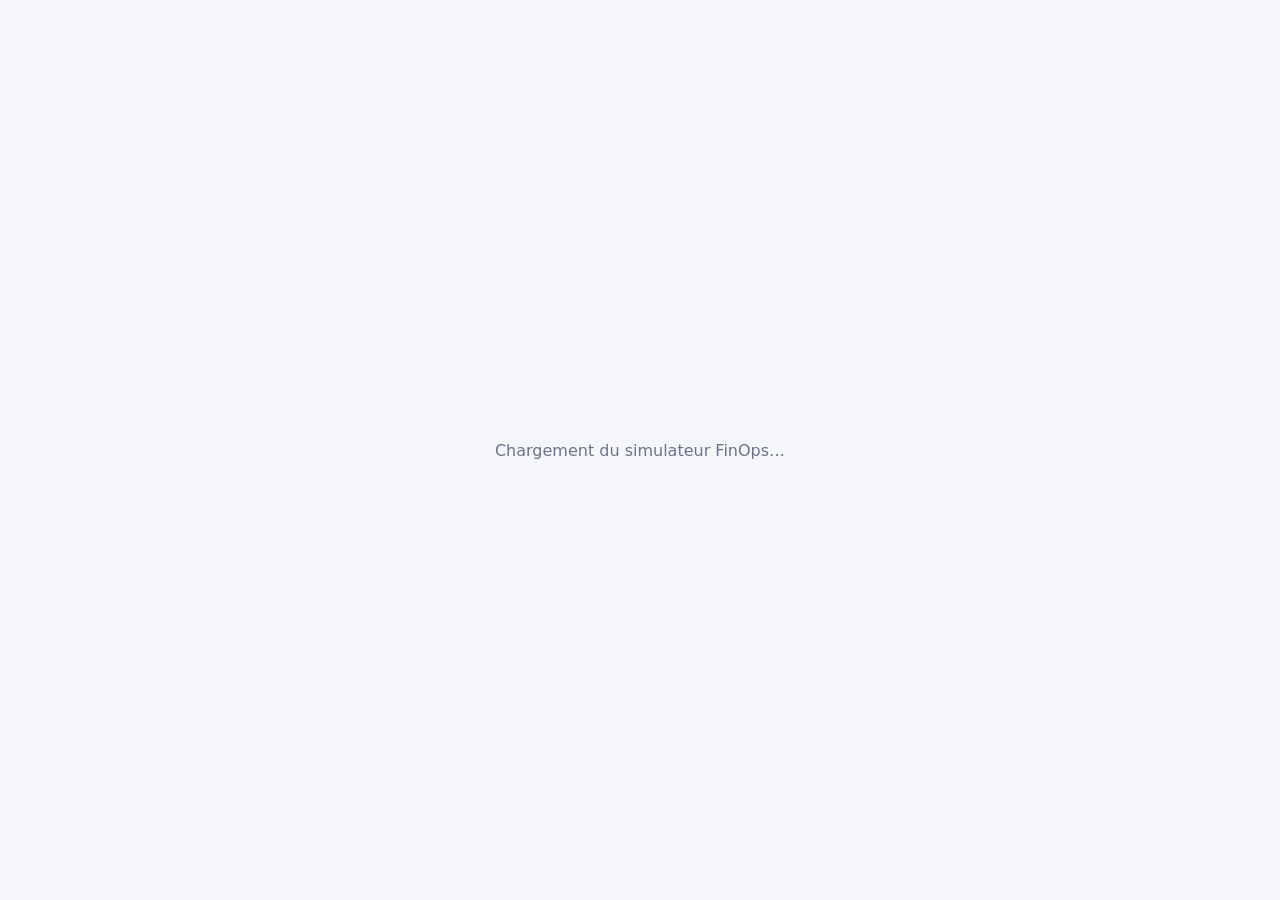
<file: index.html>
<!doctype html>
<html lang="fr">
<head>
  <meta charset="utf-8"/>
  <meta name="viewport" content="width=device-width,initial-scale=1"/>
  <title>FinOps IA — Multi-fournisseurs</title>
  <link rel="stylesheet" href="styles.css?v=100"/>
  <script src="https://docs.getgrist.com/grist-plugin-api.js"></script>
</head>
<body>
  <div id="root"><div class="splash">Chargement du simulateur FinOps…</div></div>
  <div id="toast" class="toast"></div>
  <script src="app.js?v=113"></script>
</body>
</html>
</file>
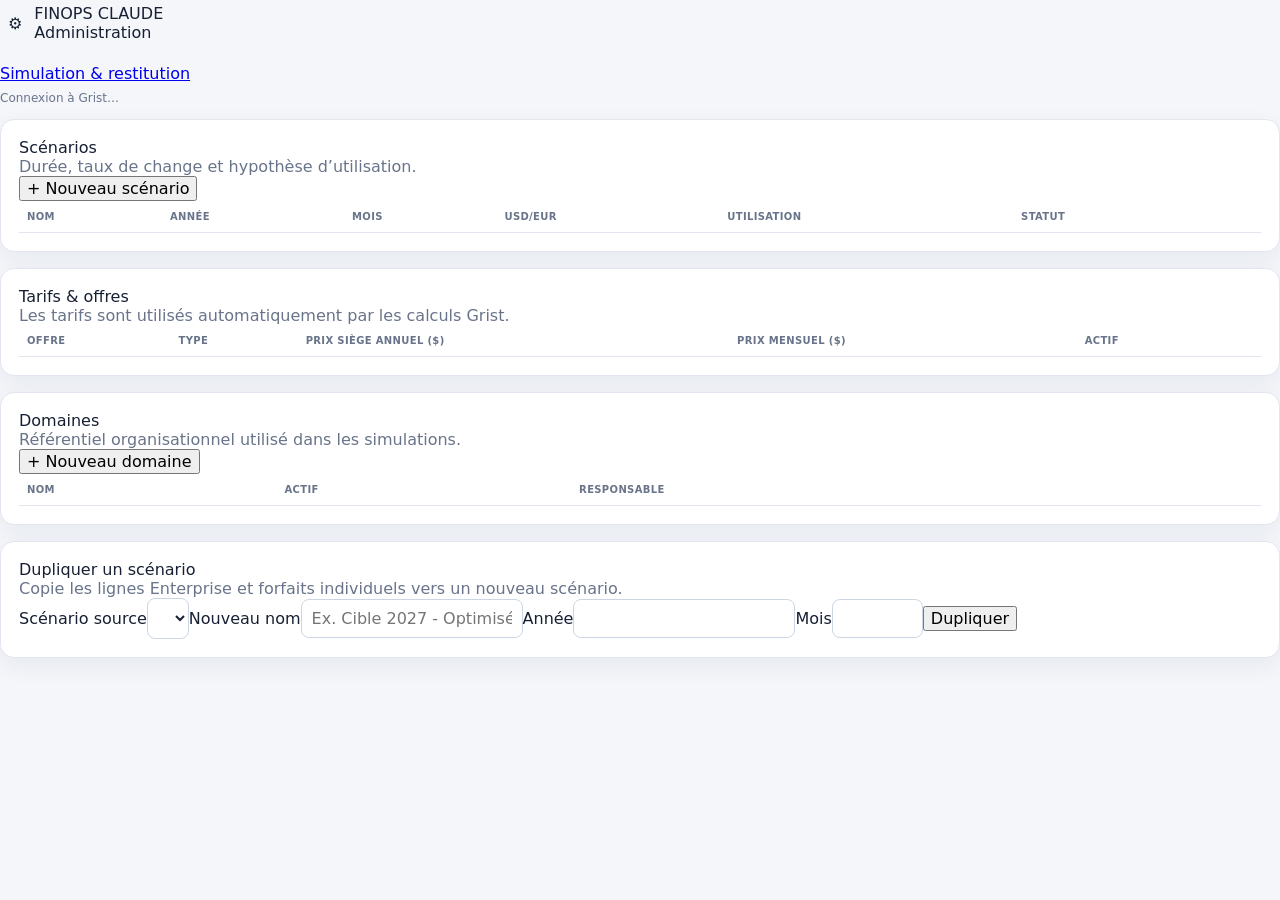
<file: admin.html>
<!doctype html><html lang="fr"><head><meta charset="utf-8"/><meta name="viewport" content="width=device-width,initial-scale=1"/><title>FinOps Claude — Administration</title><link rel="stylesheet" href="./styles.css"/><script src="https://docs.getgrist.com/grist-plugin-api.js"></script></head><body>
<header class="topbar"><div class="brand"><div class="brand-mark">⚙</div><div><div class="brand-title">FINOPS CLAUDE</div><div class="brand-subtitle">Administration</div></div></div><a class="ghost-btn" href="./index.html">Simulation & restitution</a></header>
<main class="page admin-page"><div id="status" class="status">Connexion à Grist…</div>
<section class="card panel"><div class="panel-head"><div><div class="panel-title">Scénarios</div><div class="muted">Durée, taux de change et hypothèse d’utilisation.</div></div><button id="addScenarioBtn" class="primary-btn">+ Nouveau scénario</button></div><div class="table-wrap"><table><thead><tr><th>Nom</th><th>Année</th><th>Mois</th><th>USD/EUR</th><th>Utilisation</th><th>Statut</th><th></th></tr></thead><tbody id="scenarioAdminBody"></tbody></table></div></section>
<section class="card panel"><div class="panel-title">Tarifs & offres</div><div class="muted">Les tarifs sont utilisés automatiquement par les calculs Grist.</div><div class="table-wrap"><table><thead><tr><th>Offre</th><th>Type</th><th>Prix siège annuel ($)</th><th>Prix mensuel ($)</th><th>Actif</th><th></th></tr></thead><tbody id="tariffAdminBody"></tbody></table></div></section>
<section class="card panel"><div class="panel-head"><div><div class="panel-title">Domaines</div><div class="muted">Référentiel organisationnel utilisé dans les simulations.</div></div><button id="addDomainBtn" class="secondary-btn">+ Nouveau domaine</button></div><div class="table-wrap"><table><thead><tr><th>Nom</th><th>Actif</th><th>Responsable</th><th></th></tr></thead><tbody id="domainAdminBody"></tbody></table></div></section>
<section class="card panel"><div class="panel-title">Dupliquer un scénario</div><div class="muted">Copie les lignes Enterprise et forfaits individuels vers un nouveau scénario.</div><div class="duplicate-grid"><label>Scénario source<select id="duplicateSource"></select></label><label>Nouveau nom<input id="duplicateName" placeholder="Ex. Cible 2027 - Optimisé"/></label><label>Année<input id="duplicateYear" type="number" min="2026"/></label><label>Mois<input id="duplicateMonths" type="number" min="1" max="36"/></label><button id="duplicateBtn" class="primary-btn">Dupliquer</button></div></section>
</main><div id="toast" class="toast"></div><script src="./grist-data.js"></script><script src="./admin.js"></script></body></html>
</file>
<file: styles.css>
:root{--navy:#10213f;--navy2:#18345f;--bg:#f4f6fa;--card:#fff;--ink:#172033;--muted:#69748a;--line:#e1e6ef;--primary:#5b4df5;--blue:#2f6fed;--teal:#24b89a;--purple:#7c4de8;--amber:#e7a62c;--red:#dc4c5a;--green:#1f9d75;--shadow:0 8px 24px rgba(15,35,66,.06)}
*{box-sizing:border-box}body{margin:0;font-family:Inter,ui-sans-serif,system-ui,-apple-system,Segoe UI,Roboto,Arial;background:var(--bg);color:var(--ink)}button,select,input{font:inherit}.hidden{display:none!important}.splash{min-height:100vh;display:grid;place-items:center;color:var(--muted)}
.shell{min-height:100vh;display:grid;grid-template-columns:255px 1fr}.sidebar{background:linear-gradient(180deg,#0d1c35,#13294b);color:#fff;padding:20px 14px;display:flex;flex-direction:column;position:sticky;top:0;height:100vh}.brand{display:flex;gap:12px;align-items:center;padding:4px 8px 22px}.logo{width:40px;height:40px;border-radius:11px;border:1px solid rgba(255,255,255,.22);display:grid;place-items:center;font-weight:900}.brand h2{font-size:15px;margin:0}.brand small{font-size:10px;color:#b8c7dd;letter-spacing:.5px}.nav{display:grid;gap:5px}.nav button{border:0;background:transparent;color:#dbe4f2;text-align:left;padding:11px 12px;border-radius:9px;font-weight:650;cursor:pointer}.nav button:hover,.nav button.active{background:rgba(255,255,255,.11);color:#fff}.sidefoot{margin-top:auto;border-top:1px solid rgba(255,255,255,.12);padding:14px 8px 0;color:#c9d4e5;font-size:11px;line-height:1.55}
.content{padding:24px;min-width:0}.head{display:flex;align-items:flex-end;justify-content:space-between;gap:18px;margin-bottom:14px}.head h1{font-size:28px;margin:0 0 5px}.sub{font-size:12px;color:var(--muted)}.scope{display:inline-block;margin-top:6px;padding:5px 9px;border-radius:999px;background:#eef2ff;color:#4338ca;font-size:11px;font-weight:800}.controls{display:flex;gap:10px;align-items:end}.field{display:flex;flex-direction:column;gap:5px;font-size:11px;font-weight:700;color:var(--muted)}select,input{border:1px solid #ccd5e3;border-radius:8px;background:#fff;padding:9px 10px;color:var(--ink)}.status{font-size:12px;color:var(--muted);margin:8px 0 14px}.error{color:#b42318}.view{display:none}.view.active{display:block}
.kpis{display:grid;grid-template-columns:repeat(6,minmax(0,1fr));gap:12px;margin-bottom:16px}.kpi{background:#fff;border:1px solid var(--line);border-radius:13px;padding:16px;box-shadow:var(--shadow)}.kpi .v{font-size:21px;font-weight:850}.kpi .l{font-size:11px;color:var(--muted);font-weight:700;margin-top:6px}.kpi:nth-child(1){background:#f5f2ff}.kpi:nth-child(2){background:#f0f6ff}.kpi:nth-child(3){background:#effaf7}.kpi:nth-child(4){background:#fff8e9}.kpi:nth-child(5){background:#f7f2ff}.kpi:nth-child(6){background:#f0f6ff}
.card{background:#fff;border:1px solid var(--line);border-radius:14px;padding:18px;margin-bottom:16px;box-shadow:var(--shadow)}.card h3{margin:0 0 5px}.card p{font-size:12px;color:var(--muted);margin:3px 0 12px}.cardhead{display:flex;justify-content:space-between;gap:12px;align-items:center;margin-bottom:10px}.grid2{display:grid;grid-template-columns:1fr 1fr;gap:16px}.grid3{display:grid;grid-template-columns:repeat(3,1fr);gap:12px}.btn{border-radius:9px;padding:9px 13px;font-weight:750;cursor:pointer}.btn.primary{background:var(--primary);border:1px solid var(--primary);color:#fff}.btn.secondary{background:#fff;border:1px solid #cdd6e4;color:var(--ink)}.btn.danger{background:#fff6f7;border:1px solid #f0c6cc;color:#b42318}.btn.small{padding:6px 8px;font-size:11px}.btn.link{background:transparent;border:0;color:var(--primary);padding:3px;cursor:pointer}
.tablewrap{overflow:auto}table{width:100%;border-collapse:collapse;font-size:12px}th{text-align:left;color:var(--muted);font-size:10px;text-transform:uppercase;letter-spacing:.35px;padding:10px 8px;border-bottom:1px solid var(--line);white-space:nowrap}td{padding:9px 8px;border-bottom:1px solid #edf0f5;vertical-align:middle}.num{text-align:right;font-variant-numeric:tabular-nums}.total{font-weight:850;background:#fafbfe}.badge{display:inline-flex;padding:3px 7px;border-radius:999px;font-size:10px;font-weight:800;background:#eef2ff;color:#4338ca}.badge.warn{background:#fff4df;color:#9a5b00}.badge.ok{background:#eaf8f2;color:#147a5a}.badge.no{background:#fff0f2;color:#a62b3a}.unresolved{background:#fff9e8!important}.muted{color:var(--muted)}
.donutlayout{display:flex;align-items:center;gap:28px;min-height:240px}.donutwrap{position:relative}.donut{width:180px;height:180px;border-radius:50%}.donut:after{content:"";position:absolute;inset:36px;background:#fff;border-radius:50%}.donutcenter{position:absolute;inset:0;display:grid;place-items:center;text-align:center;font-weight:850;z-index:2}.legend{display:grid;gap:9px;flex:1}.legendrow{display:grid;grid-template-columns:11px 1fr auto;gap:8px;align-items:center}.dot{width:9px;height:9px;border-radius:3px}.barrow{display:grid;grid-template-columns:120px 1fr 95px;gap:10px;align-items:center;margin:10px 0;font-size:12px}.bartrack{height:12px;background:#edf1f6;border-radius:999px;overflow:hidden}.barfill{height:100%;background:linear-gradient(90deg,var(--blue),var(--teal));border-radius:999px}
.editor{width:100%;min-width:82px}.rowactions{display:flex;gap:5px}.toolbar{display:flex;gap:10px;align-items:end;flex-wrap:wrap;margin-bottom:12px}.comparegrid{display:grid;grid-template-columns:repeat(auto-fit,minmax(220px,1fr));gap:12px}.comparecard{border:1px solid var(--line);border-radius:12px;padding:14px;background:#fff}.comparecard h4{margin:0 0 7px}.comparecard .big{font-size:22px;font-weight:850}.checklist{display:flex;gap:8px;flex-wrap:wrap}.checkpill{display:flex;gap:6px;align-items:center;border:1px solid var(--line);border-radius:999px;padding:7px 10px;background:#fff;font-size:11px}.proc-grid{display:grid;grid-template-columns:repeat(5,minmax(80px,1fr));gap:4px}.proc{text-align:center;padding:5px;border-radius:7px;background:#f6f8fb;font-size:10px}.admin-input{width:100%;min-width:80px}.provider{font-weight:800}.price-source{max-width:260px;white-space:normal;font-size:10px;color:var(--muted)}
.denied{min-height:100vh;display:grid;place-items:center;padding:24px;background:linear-gradient(135deg,#e9eef9,#dfe5f2)}.deniedcard{max-width:720px;width:100%;background:#fff;border-radius:28px;overflow:hidden;text-align:center;box-shadow:0 18px 50px rgba(15,35,66,.13)}.deniedcard:before{content:"";display:block;height:18px;background:#17233c}.lock{width:88px;height:88px;border-radius:22px;background:#44516a;color:#fff;display:grid;place-items:center;font-size:40px;margin:45px auto 18px}.deniedcard h1{font-size:38px;margin:0 20px 12px}.deniedcard p{font-size:17px;color:#33415f;max-width:600px;margin:0 auto 28px;padding:0 24px}.deniednote{margin:0 40px 38px;padding:20px;border:1px solid #d9e0eb;border-radius:17px;color:#33415f}.toast{position:fixed;right:20px;bottom:20px;background:#14233f;color:#fff;padding:12px 15px;border-radius:9px;opacity:0;transform:translateY(8px);transition:.2s;pointer-events:none;z-index:99}.toast.show{opacity:1;transform:none}.toast.error{background:#8e2330}
@media(max-width:1100px){.shell{grid-template-columns:215px 1fr}.kpis{grid-template-columns:repeat(3,1fr)}.grid2{grid-template-columns:1fr}.grid3{grid-template-columns:1fr 1fr}}@media(max-width:760px){.shell{grid-template-columns:1fr}.sidebar{position:relative;height:auto}.content{padding:14px}.head{align-items:flex-start;flex-direction:column}.kpis{grid-template-columns:1fr 1fr}.grid3{grid-template-columns:1fr}}
.roi-kpis{grid-template-columns:repeat(4,minmax(0,1fr))}.kpi.roi{background:#f4fbf8}.negative{color:#b42318!important}.roi-line{margin-top:8px;font-size:12px;color:var(--muted)}
@media(max-width:1100px){.roi-kpis{grid-template-columns:repeat(2,1fr)}}@media(max-width:760px){.roi-kpis{grid-template-columns:1fr}}

/* V7 — menu rétractable + actions globales de tableau */
.shell{transition:grid-template-columns .18s ease}
.sidebar{transition:padding .18s ease}
.brand{position:relative;min-width:0}
.brandtext{min-width:0;overflow:hidden;white-space:nowrap}
.sidebar-toggle{margin-left:auto;flex:0 0 30px;width:30px;height:30px;border-radius:8px;border:1px solid rgba(255,255,255,.18);background:rgba(255,255,255,.07);color:#fff;font-size:22px;line-height:1;display:grid;place-items:center;cursor:pointer;padding:0}
.sidebar-toggle:hover{background:rgba(255,255,255,.14)}
.nav button{display:flex;align-items:center;gap:10px;min-width:0;white-space:nowrap}
.nav-icon{display:inline-grid;place-items:center;flex:0 0 22px;width:22px;font-size:15px}
.nav-label{overflow:hidden;text-overflow:ellipsis}
.table-actions{display:flex;gap:8px;align-items:center;justify-content:flex-end;flex-wrap:wrap}

.shell.sidebar-collapsed{grid-template-columns:74px 1fr}
.shell.sidebar-collapsed .sidebar{padding-left:10px;padding-right:10px}
.shell.sidebar-collapsed .brand{padding-left:7px;padding-right:7px;justify-content:center}
.shell.sidebar-collapsed .brandtext,
.shell.sidebar-collapsed .nav-label,
.shell.sidebar-collapsed .sidefoot{display:none}
.shell.sidebar-collapsed .brand .logo{width:36px;height:36px;flex:0 0 36px}
.shell.sidebar-collapsed .sidebar-toggle{position:absolute;right:-7px;top:43px;width:25px;height:25px;border-radius:50%;background:#17345e;box-shadow:0 2px 8px rgba(0,0,0,.18);z-index:2}
.shell.sidebar-collapsed .nav button{justify-content:center;padding-left:8px;padding-right:8px}
.shell.sidebar-collapsed .nav-icon{font-size:17px}
.shell.sidebar-collapsed .content{padding-left:20px}

@media(max-width:760px){
  .shell.sidebar-collapsed{grid-template-columns:1fr}
  .shell.sidebar-collapsed .brandtext,
  .shell.sidebar-collapsed .nav-label,
  .shell.sidebar-collapsed .sidefoot{display:block}
  .shell.sidebar-collapsed .nav button{justify-content:flex-start}
  .shell.sidebar-collapsed .sidebar-toggle{position:static;width:30px;height:30px;border-radius:8px;background:rgba(255,255,255,.07);box-shadow:none}
  .cardhead{align-items:flex-start;flex-direction:column}
  .table-actions{width:100%;justify-content:flex-start}
}


/* V8 — ordre du menu configurable par glisser-déposer */
.nav-grip{
  flex:0 0 12px;
  width:12px;
  margin-right:-3px;
  color:#7f94b2;
  font-size:12px;
  line-height:1;
  cursor:grab;
  user-select:none;
  opacity:.65;
}
.nav button:hover .nav-grip{opacity:1;color:#cbd8ea}
.nav button.dragging{
  opacity:.45;
  background:rgba(255,255,255,.08);
}
.nav button.drag-over-before{box-shadow:inset 0 2px 0 #8aa8ff}
.nav button.drag-over-after{box-shadow:inset 0 -2px 0 #8aa8ff}
.nav.drag-active button{cursor:grabbing}
.nav.menu-order-dirty + .menu-config .menu-config-btn:first-child{
  background:#5b4df5;
  border-color:#766bff;
  color:#fff;
}
.menu-config{
  margin-top:12px;
  padding:12px 4px 0;
  border-top:1px solid rgba(255,255,255,.10);
  display:grid;
  gap:6px;
}
.menu-config-btn{
  width:100%;
  border:1px solid rgba(255,255,255,.16);
  background:rgba(255,255,255,.08);
  color:#e6edf8;
  border-radius:8px;
  padding:8px 9px;
  text-align:left;
  font-size:11px;
  font-weight:750;
  cursor:pointer;
  white-space:nowrap;
}
.menu-config-btn:hover{background:rgba(255,255,255,.14)}
.menu-config-btn.ghost{background:transparent;color:#b9c8dc}
.shell.sidebar-collapsed .nav-grip{display:none}
.shell.sidebar-collapsed .menu-config{
  padding-left:0;
  padding-right:0;
}
.shell.sidebar-collapsed .menu-config-btn{
  padding:8px 0;
  text-align:center;
}
.shell.sidebar-collapsed .menu-config-btn span{display:none}

@media(max-width:760px){
  .shell.sidebar-collapsed .nav-grip{display:inline-block}
  .shell.sidebar-collapsed .menu-config-btn{text-align:left;padding:8px 9px}
  .shell.sidebar-collapsed .menu-config-btn span{display:inline}
}


/* V9 — personnalisation des libellés du menu */
.menu-modal-overlay{
  position:fixed;
  inset:0;
  z-index:9999;
  background:rgba(10,18,30,.58);
  backdrop-filter:blur(4px);
  display:flex;
  align-items:center;
  justify-content:center;
  padding:24px;
}
.menu-modal{
  width:min(720px,96vw);
  max-height:min(760px,92vh);
  overflow:auto;
  background:#fff;
  color:#172033;
  border-radius:16px;
  box-shadow:0 24px 70px rgba(0,0,0,.28);
  border:1px solid #dfe6f1;
}
.menu-modal-head{
  display:flex;
  align-items:flex-start;
  justify-content:space-between;
  gap:20px;
  padding:20px 22px 14px;
  border-bottom:1px solid #e8edf5;
}
.menu-modal-head h3{
  margin:0 0 4px;
  font-size:18px;
}
.menu-modal-head p{
  margin:0;
  color:#6e7c91;
  font-size:12px;
}
.menu-modal-close{
  border:0;
  background:transparent;
  font-size:26px;
  line-height:1;
  cursor:pointer;
  color:#6b7788;
}
.menu-rename-list{
  display:grid;
  gap:8px;
  padding:18px 22px;
}
.menu-rename-row{
  display:grid;
  grid-template-columns:28px minmax(145px, .8fr) minmax(220px, 1.4fr);
  gap:10px;
  align-items:center;
}
.menu-rename-icon{
  text-align:center;
  font-size:15px;
  color:#5d6f87;
}
.menu-rename-default{
  font-size:12px;
  font-weight:750;
  color:#36445a;
}
.menu-rename-row input{
  width:100%;
  min-width:0;
  border:1px solid #cad4e2;
  border-radius:8px;
  padding:8px 10px;
  font:inherit;
}
.menu-rename-row input:focus{
  outline:2px solid rgba(91,77,245,.18);
  border-color:#7469f5;
}
.menu-modal-actions{
  display:flex;
  justify-content:space-between;
  align-items:center;
  gap:12px;
  padding:14px 22px 20px;
  border-top:1px solid #e8edf5;
}
.menu-modal-actions-right{
  display:flex;
  gap:8px;
}

@media(max-width:680px){
  .menu-rename-row{
    grid-template-columns:26px 1fr;
  }
  .menu-rename-row input{
    grid-column:1 / -1;
  }
  .menu-modal-actions{
    align-items:stretch;
    flex-direction:column;
  }
  .menu-modal-actions-right{
    justify-content:flex-end;
  }
}


/* V10 — configuration globale du menu dans Grist */
.menu-admin-table .drag-col{width:34px}
.menu-row-grip{
  width:34px;
  text-align:center;
  cursor:grab;
  user-select:none;
  color:#72839a;
  font-weight:900;
  letter-spacing:-2px;
}
.menu-admin-table tbody tr[draggable="true"]{transition:opacity .12s ease,box-shadow .12s ease}
.menu-admin-table tbody tr.dragging{opacity:.45}
.menu-admin-table tbody tr.drag-over-before{box-shadow:inset 0 3px 0 #6e67ef}
.menu-admin-table tbody tr.drag-over-after{box-shadow:inset 0 -3px 0 #6e67ef}
.menu-admin-note{
  padding:12px 16px 16px;
  font-size:12px;
  color:#68778b;
}

/* V11 — lecture seule hors Scénarios pour les utilisateurs non-Owner */
.readonly-control{
  background:#f5f7fa !important;
  color:#66758a !important;
  cursor:not-allowed !important;
}


/* V12 — droits utilisateurs multi-domaines */
.domain-multiselect{
  display:flex;
  flex-wrap:wrap;
  gap:6px;
  min-width:300px;
}
.domain-chip{
  display:inline-flex;
  align-items:center;
  gap:5px;
  padding:5px 8px;
  border:1px solid #d7dfeb;
  border-radius:999px;
  background:#f8fafc;
  font-size:11px;
  cursor:pointer;
  white-space:nowrap;
}
.domain-chip:has(input:checked){
  border-color:#8a84f4;
  background:#f0efff;
}
.domain-chip input{margin:0}

/* V13 — niveau d'accès configurable par onglet */
.menu-access-select{
  min-width:190px;
}

/* V14 — rendre le sélecteur d'accès très visible */
.menu-access-select{
  min-width:220px !important;
  font-weight:700;
  border-width:2px !important;
}
.menu-admin-table td:nth-child(5){
  min-width:240px;
}


/* V15 — filtres Dashboard */
.dashboard-filters{
  display:flex;
  align-items:flex-end;
  gap:12px;
  flex-wrap:wrap;
  margin:0 0 18px 0;
  padding:14px 16px;
  border:1px solid #dbe3ef;
  border-radius:16px;
  background:#fff;
  box-shadow:0 5px 18px rgba(27,43,72,.04);
}
.dashboard-filters .filter-title{
  display:flex;
  flex-direction:column;
  gap:3px;
  min-width:230px;
  margin-right:auto;
}
.dashboard-filters .filter-title b{
  font-size:14px;
}
.dashboard-filters .filter-title span{
  font-size:12px;
  color:#66758a;
}
.dashboard-filters .field{
  min-width:190px;
}
.dashboard-filters select{
  min-width:190px;
}


/* V16 — ACL / Sécurité */
.acl-warning{
  margin:0 0 16px;
  padding:12px 14px;
  border:1px solid #f0d49a;
  background:#fff8e8;
  border-radius:12px;
  font-size:13px;
}
.acl-result{
  margin:14px 0 18px;
  padding:14px;
  border:1px solid #dbe3ef;
  border-radius:12px;
  background:#f8fafc;
}
.acl-audit-grid{
  display:grid;
  grid-template-columns:repeat(4,minmax(160px,1fr));
  gap:12px;
}
.acl-audit-grid>div{
  padding:12px;
  background:#fff;
  border:1px solid #e3e8f0;
  border-radius:10px;
}
.acl-audit-grid b{display:block;margin-bottom:6px}
.acl-matrix{margin-top:18px}
@media(max-width:1000px){
  .acl-audit-grid{grid-template-columns:repeat(2,minmax(160px,1fr))}
}


/* V17 — filtre multi-domaines Dashboard */
.dash-domain-field{min-width:230px}
.field-label{
  display:block;
  font-size:11px;
  font-weight:700;
  margin-bottom:5px;
}
.dash-domain-picker{position:relative}
.dash-domain-btn{
  min-width:230px;
  justify-content:space-between;
}
.dash-domain-menu{
  position:absolute;
  z-index:50;
  top:calc(100% + 6px);
  left:0;
  min-width:260px;
  max-height:320px;
  overflow:auto;
  background:#fff;
  border:1px solid #dbe3ef;
  border-radius:12px;
  box-shadow:0 14px 35px rgba(25,40,70,.16);
  padding:8px;
}
.dash-domain-menu.hidden{display:none}
.dash-domain-actions{
  display:flex;
  gap:6px;
  padding:4px 4px 8px;
  border-bottom:1px solid #eef2f6;
  margin-bottom:4px;
}
.mini-btn{
  border:1px solid #dbe3ef;
  background:#f8fafc;
  border-radius:8px;
  padding:5px 8px;
  font-size:11px;
  cursor:pointer;
}
.dash-domain-option{
  display:flex;
  gap:8px;
  align-items:center;
  padding:7px 8px;
  border-radius:8px;
  cursor:pointer;
}
.dash-domain-option:hover{background:#f5f7fb}
.input-error{
  border-color:#d92d20 !important;
  box-shadow:0 0 0 2px rgba(217,45,32,.08) !important;
}

/* V18 — CRUD droits utilisateurs */
#rightsBody td:last-child{
  width:110px;
  text-align:right;
}


/* V20 — offre de service lecture / paramétrage */
.service-offers-table table{min-width:1900px}
.service-offers-admin table{min-width:3600px}
.service-offers-admin .admin-input{min-width:120px}
.service-offers-admin .compact{min-width:85px}
.admin-textarea{
  min-width:180px;
  min-height:58px;
  resize:vertical;
}
.service-offers-admin td{
  vertical-align:top;
}

/* V21 — explicitation du modèle Offres */
.offer-schema-note{
  margin:0 0 14px 0;
  padding:10px 12px;
  border:1px solid var(--border,#d9dde5);
  border-radius:8px;
  font-size:13px;
  line-height:1.45;
  background:rgba(127,127,127,.04);
}

/* V22 — colonnes communes Offres */
.column-picker{display:inline-block;position:relative}.column-picker>summary{list-style:none;cursor:pointer}.column-picker>summary::-webkit-details-marker{display:none}.column-picker-panel{position:absolute;right:0;top:calc(100% + 6px);z-index:50;min-width:300px;max-height:430px;overflow:auto;padding:12px;background:#fff;border:1px solid var(--border,#d9dde5);border-radius:10px;box-shadow:0 10px 30px rgba(0,0,0,.12)}.column-picker-panel label{display:block;padding:5px 2px;font-size:13px;white-space:nowrap}.column-picker-actions{display:flex;gap:6px;flex-wrap:wrap;margin-top:10px;padding-top:10px;border-top:1px solid var(--border,#d9dde5)}.service-offers-table table,.service-offers-admin table{width:max-content;min-width:100%}.row-action{position:sticky;right:0;background:#fff}

/* V23 — paramétrage global des libellés */
.labels-admin-wrap{max-height:620px;overflow:auto}
.labels-admin-table{min-width:1050px}
.labels-admin-table thead th{position:sticky;top:0;z-index:2;background:var(--card,#fff)}
.admin-input.wide{min-width:360px;width:100%}
#v-labelsadmin .card{margin-bottom:16px}

/* V24 — ROI multi-TJM sur une ligne par domaine */
.roi-tier-table table{width:max-content;min-width:100%}
.roi-tier-table th{white-space:nowrap}
.roi-tier-table .roi-tier{min-width:145px}
.roi-tier-table .roi-tier input{min-width:120px}

/* V27 — Paramétrage des libellés plus lisible */
.labels-home{padding-bottom:12px}
.labels-tabs{display:flex;gap:10px;flex-wrap:wrap;margin-top:8px}
.labels-tab{border:1px solid var(--line,#dbe3ef);background:#fff;border-radius:10px;padding:10px 14px;font-weight:700;cursor:pointer}
.labels-tab.active{background:#eef2ff;border-color:#6d5dfc;color:#4338ca}
.labels-panel.hidden{display:none}
.labels-menu-table td:nth-child(3){min-width:360px}
.labels-admin-table td:nth-child(4){min-width:360px}
.labels-tabs .badge{margin-left:6px}

/* V28 — Pré-simulation nominative */
.presim-meta{
  display:grid;
  grid-template-columns:repeat(auto-fit,minmax(190px,1fr));
  gap:14px;
  padding-top:12px;
}
.presim-meta .field,.presim-comment{
  display:flex;
  flex-direction:column;
  gap:6px;
}
.presim-comment{margin-top:14px}
.presim-save{justify-content:flex-end;padding:14px 0 2px}
#v-presim td:nth-child(1){min-width:210px}
#v-presim td:nth-child(3){min-width:280px}
#v-presim textarea{resize:vertical}

/* V30 — Recherche et filtres Scénarios */
.scenario-filters{
  display:grid;
  grid-template-columns:minmax(230px,1.6fr) minmax(210px,1.4fr) minmax(135px,.8fr) minmax(160px,1fr) auto;
  gap:12px;
  align-items:end;
  margin:14px 0 18px;
  padding:14px;
  border:1px solid var(--line,#dbe3ef);
  border-radius:12px;
  background:var(--panel,#f8fafc);
}
.scenario-filters label{
  display:flex;
  flex-direction:column;
  gap:6px;
  min-width:0;
}
.scenario-filters label>span{
  font-size:.82rem;
  font-weight:700;
  color:var(--muted,#667085);
}
.scenario-filter-actions{
  display:flex;
  align-items:center;
  gap:10px;
  flex-wrap:wrap;
  justify-content:flex-end;
}
.scenario-count{
  font-size:.82rem;
  color:var(--muted,#667085);
  white-space:nowrap;
}
.empty-state{
  text-align:center;
  color:var(--muted,#667085);
  padding:28px 12px!important;
}
@media(max-width:900px){
  .scenario-filters{grid-template-columns:1fr 1fr}
  .scenario-search,.scenario-filter-actions{grid-column:1/-1}
  .scenario-filter-actions{justify-content:flex-start}
}

/* V32 — identité, rôle et page courante */
.head-right{display:flex;flex-direction:column;align-items:flex-end;gap:10px;min-width:0}
.session-strip{display:flex;align-items:center;gap:14px;flex-wrap:wrap;justify-content:flex-end;padding:7px 10px;border:1px solid var(--line,#dbe3ef);border-radius:12px;background:var(--panel,#f8fafc)}
.session-dot{width:9px;height:9px;border-radius:50%;background:#22c55e;box-shadow:0 0 0 3px rgba(34,197,94,.12)}
.session-ident{display:flex;flex-direction:column;gap:1px;min-width:0}
.session-ident b{font-size:.84rem;max-width:220px;overflow:hidden;text-overflow:ellipsis;white-space:nowrap}
.session-label{font-size:.68rem;text-transform:uppercase;letter-spacing:.04em;color:var(--muted,#667085)}
.role-readonly-banner{margin:0 0 14px;padding:10px 12px;border:1px solid #f5c26b;border-radius:10px;background:#fff8e8;color:#7a4b00;font-size:.9rem;font-weight:600}
.readonly-control{opacity:.72;cursor:not-allowed}
.rights-role-help{display:grid;grid-template-columns:repeat(auto-fit,minmax(180px,1fr));gap:9px;margin:12px 0 18px}
.rights-role-help>div{border:1px solid var(--line,#dbe3ef);border-radius:10px;padding:10px;background:var(--panel,#f8fafc);display:flex;flex-direction:column;gap:3px}
.rights-role-help span{font-size:.78rem;color:var(--muted,#667085)}
@media(max-width:900px){
  .head{align-items:flex-start;flex-direction:column}
  .head-right{align-items:flex-start;width:100%}
  .session-strip{justify-content:flex-start;width:100%}
}

/* V33 — sélection + ordonnancement des colonnes */
.column-picker-help{
  font-size:.78rem;
  color:var(--muted,#667085);
  margin-bottom:8px;
  max-width:360px;
}
.column-order-list{
  display:flex;
  flex-direction:column;
  gap:5px;
  max-height:420px;
  overflow:auto;
}
.column-order-row{
  display:flex;
  align-items:center;
  justify-content:space-between;
  gap:10px;
  padding:5px 6px;
  border:1px solid transparent;
  border-radius:8px;
}
.column-order-row:hover{
  border-color:var(--line,#dbe3ef);
  background:var(--panel,#f8fafc);
}
.column-order-label{
  display:flex!important;
  flex-direction:row!important;
  align-items:center;
  gap:7px;
  flex:1;
  min-width:0;
}
.column-order-label span{
  overflow:hidden;
  text-overflow:ellipsis;
  white-space:nowrap;
}
.column-order-actions{
  display:flex;
  gap:4px;
}
.column-order-actions .mini-btn{
  width:30px;
  min-width:30px;
  height:30px;
  padding:0;
}
.column-save-note{
  font-size:.75rem;
  color:var(--muted,#667085);
}

/* V34 — présence multi-utilisateur dans FinOps */
.presence-widget{position:relative}
.presence-toggle{
  display:flex;
  align-items:center;
  gap:7px;
  min-height:34px;
  padding:6px 9px;
  border:1px solid var(--line,#dbe3ef);
  border-radius:9px;
  background:#fff;
  color:inherit;
  cursor:pointer;
}
.presence-toggle:hover{background:var(--panel,#f8fafc)}
.presence-menu{
  position:absolute;
  right:0;
  top:calc(100% + 7px);
  width:min(390px,calc(100vw - 40px));
  max-height:360px;
  overflow:auto;
  z-index:40;
  padding:8px;
  border:1px solid var(--line,#dbe3ef);
  border-radius:12px;
  background:#fff;
  box-shadow:0 14px 36px rgba(15,23,42,.14);
}
.presence-menu.hidden{display:none}
.presence-person{
  display:flex;
  gap:10px;
  align-items:flex-start;
  padding:9px 8px;
  border-radius:9px;
}
.presence-person+.presence-person{border-top:1px solid var(--line,#eef2f6)}
.presence-person.mine{background:var(--panel,#f8fafc)}
.presence-person-dot{
  width:9px;height:9px;border-radius:50%;
  background:#22c55e;
  margin-top:6px;
  flex:0 0 auto;
  box-shadow:0 0 0 3px rgba(34,197,94,.12);
}
.presence-person-main{min-width:0;flex:1}
.presence-person-name{font-weight:750;overflow-wrap:anywhere}
.presence-person-meta{font-size:.82rem;margin-top:2px}
.presence-person-domain{font-size:.75rem;color:var(--muted,#667085);margin-top:2px}
.presence-empty{padding:12px;color:var(--muted,#667085);font-size:.84rem}
@media(max-width:900px){
  .presence-menu{left:0;right:auto}
}

/* V35 — suppression sécurisée des scénarios */
.scenario-action{white-space:nowrap;min-width:110px}
.scenario-delete.blocked{
  opacity:.72;
  cursor:not-allowed;
  border-color:var(--line,#dbe3ef);
  color:var(--muted,#667085);
}

/* V36 — Synthèse executive et détail imprimable */
.synthesis-head{align-items:flex-start}
.synthesis-grid{gap:14px}
.synthesis-scenario-card{
  appearance:none;text-align:left;width:100%;border:1px solid var(--line,#dbe3ef);border-radius:16px;
  background:linear-gradient(145deg,#fff 0%,#fbfcff 100%);padding:18px;color:inherit;cursor:pointer;
  box-shadow:0 2px 8px rgba(15,23,42,.03);transition:transform .16s ease,box-shadow .16s ease,border-color .16s ease
}
.synthesis-scenario-card:hover{transform:translateY(-2px);box-shadow:0 12px 28px rgba(15,23,42,.09);border-color:#b9b5ff}
.scenario-card-top{display:flex;justify-content:space-between;gap:12px;align-items:flex-start}.scenario-card-top h4{font-size:1.08rem;margin:4px 0 0}
.scenario-eyebrow,.domain-label{font-size:.67rem;font-weight:800;letter-spacing:.11em;color:#635bdb}
.scenario-budget{font-size:1.8rem;font-weight:850;margin-top:14px;letter-spacing:-.02em}.scenario-eur{color:var(--muted,#667085);margin-top:2px}
.scenario-metrics{display:flex;gap:14px;flex-wrap:wrap;margin:14px 0;font-size:.82rem}.scenario-metrics span{padding:5px 8px;background:#f5f7fb;border-radius:8px}
.cost-split-bar{height:7px;display:flex;overflow:hidden;border-radius:99px;background:#edf1f6}.cost-split-bar span.fixed{background:#635bdb}.cost-split-bar span.variable{background:#b7b2ff}
.cost-split-labels{display:flex;justify-content:space-between;font-size:.72rem;color:var(--muted,#667085);margin-top:5px}
.scenario-card-footer{display:flex;justify-content:space-between;gap:12px;align-items:center;margin-top:14px;padding-top:12px;border-top:1px solid #edf1f6;font-size:.78rem}.scenario-card-footer strong{color:#5146d8}
.synthesis-row{cursor:pointer}.synthesis-row:hover td{background:#f7f8ff}
.scenario-detail-backdrop{position:fixed;inset:0;background:rgba(15,23,42,.48);z-index:1000;padding:24px;display:flex;align-items:center;justify-content:center;backdrop-filter:blur(3px)}
.scenario-detail-modal{width:min(1280px,96vw);height:min(900px,94vh);background:#f5f7fb;border-radius:20px;overflow:hidden;box-shadow:0 28px 80px rgba(15,23,42,.28);display:flex;flex-direction:column}
.detail-modal-toolbar{display:flex;justify-content:space-between;align-items:center;padding:14px 18px;background:#fff;border-bottom:1px solid #e4e9f1}.detail-modal-toolbar>div:first-child{display:flex;flex-direction:column}.detail-modal-toolbar span{font-size:.75rem;color:var(--muted,#667085)}.detail-modal-actions{display:flex;gap:8px}
.scenario-detail-scroll{padding:22px;overflow:auto}.scenario-detail-document{max-width:1160px;margin:0 auto}
.detail-hero{display:flex;justify-content:space-between;gap:24px;padding:24px;border-radius:18px;background:linear-gradient(135deg,#f0f1ff,#fff);border:1px solid #e0e1ff}
.detail-hero h2{font-size:1.75rem;margin:5px 0 10px}.detail-meta{display:flex;gap:7px;flex-wrap:wrap}.detail-meta>span:not(.badge){padding:5px 9px;background:#fff;border:1px solid #e1e6ee;border-radius:99px;font-size:.76rem}
.detail-total{text-align:right;min-width:190px}.detail-total small,.detail-total span{display:block;color:var(--muted,#667085)}.detail-total strong{display:block;font-size:2rem;margin:5px 0}
.detail-kpis{display:grid;grid-template-columns:repeat(4,1fr);gap:12px;margin:16px 0 24px}.detail-kpis>div{background:#fff;border:1px solid #e1e6ee;border-radius:13px;padding:14px}.detail-kpis span{display:block;font-size:.75rem;color:var(--muted,#667085);margin-bottom:5px}.detail-kpis b{font-size:1.05rem}
.detail-section-title{display:flex;gap:12px;align-items:flex-start;margin:8px 0 12px}.detail-section-title>span{font-size:1.6rem;font-weight:850;color:#635bdb}.detail-section-title h3{margin:0 0 2px}.detail-section-title p{margin:0;color:var(--muted,#667085)}
.domain-detail-list{display:flex;flex-direction:column;gap:12px}.domain-detail-card{background:#fff;border:1px solid #dfe5ed;border-radius:15px;overflow:hidden}
.domain-detail-head{display:flex;justify-content:space-between;align-items:center;padding:14px 16px;background:#fbfcfe;border-bottom:1px solid #e8edf3}.domain-detail-head h3{margin:2px 0 0}.domain-totals{text-align:right}.domain-totals span,.domain-totals b{display:block}.domain-totals span{font-size:.75rem;color:var(--muted,#667085)}.domain-totals b{font-size:1.05rem;margin-top:2px}
.detail-table tfoot td{font-weight:800;background:#fbfcfe}.detail-grand-total{display:flex;justify-content:space-between;align-items:center;margin-top:18px;padding:18px 4px;border-top:3px solid #10213e}.detail-grand-total>div:last-child{text-align:right}.detail-grand-total span,.detail-grand-total small{display:block}.detail-grand-total small,.detail-grand-total>div:last-child span{color:var(--muted,#667085)}.detail-grand-total b{font-size:1.6rem}
@media(max-width:800px){.detail-kpis{grid-template-columns:1fr 1fr}.detail-hero{flex-direction:column}.detail-total{text-align:left}.scenario-detail-backdrop{padding:8px}.scenario-detail-modal{width:100%;height:98vh}}

/* V37 — cartes plus colorées + détail du prix forfait */
.synthesis-scenario-card{position:relative;overflow:hidden}
.synthesis-scenario-card::before{content:"";position:absolute;inset:0 0 auto 0;height:5px;background:var(--card-accent,#635bdb)}
.synthesis-scenario-card::after{content:"";position:absolute;width:170px;height:170px;border-radius:50%;right:-70px;top:-85px;background:var(--card-glow,rgba(99,91,219,.09));pointer-events:none}
.synthesis-scenario-card.tone-0{--card-accent:#635bdb;--card-glow:rgba(99,91,219,.12);background:linear-gradient(145deg,#ffffff 35%,#f3f1ff 100%)}
.synthesis-scenario-card.tone-1{--card-accent:#0ea5a4;--card-glow:rgba(14,165,164,.12);background:linear-gradient(145deg,#ffffff 35%,#ecfbfa 100%)}
.synthesis-scenario-card.tone-2{--card-accent:#e59a16;--card-glow:rgba(229,154,22,.13);background:linear-gradient(145deg,#ffffff 35%,#fff7e8 100%)}
.synthesis-scenario-card.tone-3{--card-accent:#db5b7b;--card-glow:rgba(219,91,123,.12);background:linear-gradient(145deg,#ffffff 35%,#fff0f4 100%)}
.synthesis-scenario-card.tone-4{--card-accent:#3478d4;--card-glow:rgba(52,120,212,.12);background:linear-gradient(145deg,#ffffff 35%,#edf5ff 100%)}
.synthesis-scenario-card .scenario-budget{color:var(--card-accent)}
.synthesis-scenario-card .cost-split-bar span.fixed{background:var(--card-accent)}
.synthesis-scenario-card .scenario-card-footer strong{color:var(--card-accent)}
.pricing-explainer{display:flex;gap:12px;align-items:flex-start;margin:0 0 18px;padding:13px 15px;border:1px solid #dedcff;border-radius:13px;background:linear-gradient(135deg,#f7f6ff,#fff)}
.pricing-explainer .pricing-icon{width:34px;height:34px;border-radius:10px;background:#635bdb;color:white;display:flex;align-items:center;justify-content:center;font-weight:900;flex:0 0 auto}
.pricing-explainer p{margin:3px 0 0;color:var(--muted,#667085);font-size:.82rem;line-height:1.4}
.price-period,.price-source{display:block;font-size:.68rem;font-weight:500;color:var(--muted,#667085);margin-top:2px;white-space:nowrap}
.price-source{color:#635bdb}
.fixed-basis{font-size:.75rem;line-height:1.35;color:#344054;display:block;min-width:190px}
.detail-table th:nth-child(4),.detail-table td:nth-child(4){min-width:120px}
.detail-table th:nth-child(5),.detail-table td:nth-child(5){min-width:220px}

/* V40 — responsive 100% zoom baseline */
:root{
  --sidebar-w:260px;
  --content-gap:24px;
}
.shell{
  grid-template-columns:var(--sidebar-w) minmax(0,1fr);
}
.content{
  min-width:0;
  padding:clamp(14px,1.6vw,24px);
}
.head{
  gap:16px;
  align-items:flex-start;
  flex-wrap:wrap;
}
.head>div:first-child{
  min-width:0;
  flex:1 1 420px;
}
.head-right{
  flex:0 1 auto;
  max-width:100%;
}
.controls{
  flex-wrap:wrap;
  justify-content:flex-end;
}
.card{
  min-width:0;
}
.comparegrid,
.synthesis-grid,
.grid2,
.kpis{
  min-width:0;
}
.synthesis-grid{
  grid-template-columns:repeat(auto-fit,minmax(min(100%,320px),1fr));
}
.kpis{
  grid-template-columns:repeat(auto-fit,minmax(170px,1fr));
}
.grid2{
  grid-template-columns:repeat(auto-fit,minmax(min(100%,360px),1fr));
}
.dashboard-filters{
  grid-template-columns:repeat(auto-fit,minmax(180px,1fr));
}
.tablewrap{
  max-width:100%;
  overflow:auto;
}
table{
  width:100%;
}
th,td{
  white-space:normal;
}
.admin-input,
.editor,
select,
input,
textarea{
  max-width:100%;
}
.scenario-filters{
  grid-template-columns:minmax(220px,1.6fr) minmax(180px,1.2fr) minmax(120px,.7fr) minmax(150px,.9fr) auto;
}
.session-strip{
  max-width:100%;
}
.session-ident b{
  max-width:180px;
}
.scenario-detail-modal{
  width:min(1440px,98vw);
  height:min(940px,96vh);
}
.scenario-detail-scroll{
  padding:clamp(14px,1.8vw,24px);
}
.detail-kpis{
  grid-template-columns:repeat(auto-fit,minmax(170px,1fr));
}
.detail-table{
  min-width:980px;
}
.domain-detail-head{
  gap:12px;
}
.presim-meta{
  grid-template-columns:repeat(auto-fit,minmax(180px,1fr));
}
.rights-role-help{
  grid-template-columns:repeat(auto-fit,minmax(170px,1fr));
}
.labels-tabs{
  overflow-x:auto;
  flex-wrap:nowrap;
}
.column-picker-panel{
  max-width:min(92vw,520px);
}
.service-offers-table table,
.service-offers-admin table{
  min-width:max-content;
}

/* 1600px: closer to 100% desktop default */
@media(max-width:1600px){
  :root{--sidebar-w:230px}
  .content{padding:18px}
  .brandtext h2{font-size:1rem}
  .brandtext small{font-size:.66rem}
  .nav button{padding:11px 12px}
  .nav-label{font-size:.88rem}
  .session-strip{gap:10px}
  .session-ident b{max-width:150px}
  .head h1{font-size:clamp(1.55rem,2vw,2rem)}
  .synthesis-scenario-card{padding:16px}
  .scenario-budget{font-size:1.55rem}
}

/* 1366-ish laptop */
@media(max-width:1380px){
  :root{--sidebar-w:205px}
  .content{padding:14px}
  .sidebar{padding-left:12px;padding-right:12px}
  .brand{padding-left:8px;padding-right:8px}
  .nav button{padding:10px 10px;gap:9px}
  .nav-label{font-size:.82rem}
  .nav-icon{width:20px}
  .head{gap:10px}
  .head-right{width:100%;align-items:stretch}
  .session-strip{justify-content:flex-start}
  .controls{justify-content:flex-start}
  .scenario-filters{
    grid-template-columns:1.4fr 1fr 120px 150px;
  }
  .scenario-filter-actions{
    grid-column:1/-1;
    justify-content:flex-start;
  }
  .synthesis-grid{
    grid-template-columns:repeat(auto-fit,minmax(min(100%,280px),1fr));
  }
  .detail-hero{
    padding:18px;
  }
  .detail-total strong{font-size:1.7rem}
}

/* tablet / narrow browser */
@media(max-width:1100px){
  :root{--sidebar-w:188px}
  .sidebar{padding:12px 8px}
  .brandtext small{display:none}
  .nav-label{font-size:.78rem}
  .head-right{width:100%}
  .session-strip{width:100%;justify-content:flex-start}
  .scenario-filters{grid-template-columns:1fr 1fr}
  .scenario-search,.scenario-filter-actions{grid-column:1/-1}
  .detail-hero{flex-direction:column}
  .detail-total{text-align:left;min-width:0}
}

/* collapse earlier rather than forcing browser zoom-out */
@media(max-width:900px){
  .shell{
    grid-template-columns:72px minmax(0,1fr);
  }
  .sidebar{
    width:auto;
  }
  .brandtext,
  .nav-label,
  .sidefoot{
    display:none;
  }
  .brand{
    justify-content:center;
  }
  .logo{
    margin:0 auto;
  }
  .sidebar-toggle{
    display:none;
  }
  .nav button{
    justify-content:center;
    padding:11px 8px;
  }
  .nav-icon{
    margin:0;
    width:auto;
    font-size:1rem;
  }
  .content{padding:12px}
  .head h1{font-size:1.45rem}
  .controls{
    width:100%;
  }
  .controls .field{
    flex:1 1 220px;
  }
  .scenario-detail-backdrop{padding:6px}
  .scenario-detail-modal{width:100%;height:98vh;border-radius:14px}
  .detail-modal-toolbar{align-items:flex-start;gap:10px;flex-direction:column}
  .detail-modal-actions{width:100%;justify-content:flex-end}
}

/* true mobile fallback */
@media(max-width:640px){
  .shell{
    display:block;
  }
  .sidebar{
    position:static;
    width:100%;
    padding:8px;
  }
  .brand{
    display:none;
  }
  .nav{
    display:flex;
    overflow-x:auto;
    gap:6px;
  }
  .nav button{
    flex:0 0 auto;
    min-width:44px;
  }
  .content{padding:10px}
  .head{
    padding-bottom:10px;
  }
  .session-strip{
    display:grid;
    grid-template-columns:1fr 1fr;
    width:100%;
  }
  .presence-widget{
    grid-column:1/-1;
  }
  .presence-toggle{
    width:100%;
    justify-content:center;
  }
  .scenario-filters{
    grid-template-columns:1fr;
  }
  .scenario-search,.scenario-filter-actions{
    grid-column:auto;
  }
  .detail-kpis{
    grid-template-columns:1fr 1fr;
  }
  .synthesis-grid{
    grid-template-columns:1fr;
  }
}

/* V73 — pré-simulation : synthèses capacitaires, licences uniquement */
.presim-team-budget-grid{display:grid;grid-template-columns:repeat(auto-fit,minmax(210px,1fr));gap:10px;margin-top:14px}.presim-team-budget{border:1px solid #e1e7ef;border-radius:12px;padding:12px;background:#f8fafc;display:flex;flex-direction:column;gap:3px}.presim-team-budget span{font-weight:800}.presim-team-budget small,.presim-price-period,.presim-price-source,.presim-eur{display:block;color:#667085;font-size:11px}.presim-team-budget b{margin-top:5px;font-size:15px}.presim-eur{font-weight:600}

/* V74 — synthèse : répartition budgétaire par équipe depuis une pré-simulation */
.domain-team-toggle{margin-left:8px;white-space:nowrap}
.domain-team-detail-row>td{padding:0!important;background:#f7f9fc}
.domain-team-budget-detail{padding:14px 16px 16px;border-top:1px solid #dfe5ec;border-bottom:1px solid #dfe5ec}
.domain-team-budget-head{display:flex;justify-content:space-between;gap:12px;align-items:flex-start;margin-bottom:10px}
.domain-team-budget-head strong,.domain-team-budget-head small{display:block}
.domain-team-budget-head small{margin-top:3px;color:#667085}
.domain-team-budget-table{margin:0}
.domain-team-budget-note{margin:10px 0 0;font-size:12px;color:#667085;line-height:1.45}

/* V75 — Synthèse scénario : ventilation budgétaire par équipe */
.scenario-team-budget{margin-top:14px;padding:14px;border:1px solid #dfe5ec;border-radius:12px;background:#f8fafc}
.scenario-team-budget-head{display:flex;justify-content:space-between;gap:16px;align-items:flex-start;margin-bottom:10px}
.scenario-team-budget-head h4{margin:3px 0 3px;font-size:15px}
.scenario-team-budget-head p{margin:0;color:#667085;font-size:12px}
.scenario-team-budget-table{background:#fff}
.scenario-team-budget-note{margin:10px 0 0;color:#667085;font-size:12px;line-height:1.45}
@media(max-width:760px){.scenario-team-budget-head{flex-direction:column}}

/* V76 — synthèse : licences par équipe ET par offre */
.scenario-team-totals{display:grid;grid-template-columns:repeat(auto-fit,minmax(220px,1fr));gap:8px;margin-top:10px}
.scenario-team-total-card{border:1px solid #dfe5ec;border-radius:10px;background:#fff;padding:10px}
.scenario-team-total-card span,.scenario-team-total-card small,.scenario-team-total-card b{display:block}
.scenario-team-total-card small{color:#667085;margin-top:2px}
.scenario-team-total-card b{margin-top:5px}
.scenario-team-total-card b small{display:inline;color:#667085;font-weight:600}
.scenario-team-eur{display:block;margin-top:2px;color:#667085;font-size:10px;font-weight:600;white-space:nowrap}
.scenario-team-card-split{display:grid;grid-template-columns:1fr 1fr;gap:8px;margin-top:7px;padding-top:7px;border-top:1px solid #edf0f4}
.scenario-team-card-split>span{font-size:11px;color:#667085;font-weight:600}.scenario-team-card-split b{display:block;margin-top:2px;color:#182230;font-size:13px}.scenario-team-card-split small{display:block;margin-top:1px;color:#667085;font-size:10px}
.scenario-team-card-total{padding-top:7px;border-top:1px solid #edf0f4}

/* V78 — synthèse annuelle par domaine / équipe */
.scenario-team-annual{margin-top:14px;padding-top:12px;border-top:1px solid #dfe5ec}
.scenario-team-annual-head{margin-bottom:8px}
.scenario-team-annual-head h4{margin:0 0 4px;font-size:14px}
.scenario-team-annual-head p{margin:0;color:#667085;font-size:12px;line-height:1.45}
.scenario-team-annual-table .negative{color:#b42318}

/* V79 — ROI domaine/service + aides */
.roi-info{display:inline-flex;align-items:center;justify-content:center;width:16px;height:16px;border-radius:50%;font-size:11px;font-weight:800;border:1px solid currentColor;cursor:help;vertical-align:middle;margin-left:3px;opacity:.75}.roi-service-flag{display:block;margin-top:3px;color:#635bdb}.roi-service-row>td{background:#f8fafc;padding:10px!important}.roi-service-box{border:1px solid #dfe5ec;border-radius:10px;background:#fff;padding:10px}.roi-service-box h4{margin:0 0 8px}.roi-service-box table{margin:0}

/* V80 — coût équivalent annuel visible par défaut dans toutes les synthèses domaine */
.domain-annual-equivalent{display:block;margin-top:4px;color:#475467;font-size:11px;white-space:nowrap}
.domain-annual-kpi{display:flex;align-items:center;gap:5px;margin-top:5px;font-size:12px;color:#475467}
.domain-annual-kpi b{font-size:13px;color:#101828}

/* V81 — ROI dans le détail de scénario */
.scenario-roi-summary{margin:14px 0 16px;padding:14px;border:1px solid #dfe5ec;border-radius:14px;background:#f8fafc}
.scenario-roi-summary-head{display:flex;justify-content:space-between;align-items:flex-start;margin-bottom:10px}
.scenario-roi-summary-head h3{margin:2px 0 0;font-size:16px}
.scenario-roi-grid{display:grid;grid-template-columns:repeat(3,minmax(0,1fr));gap:10px}
.scenario-roi-kpi{background:#fff;border:1px solid #e4e7ec;border-radius:10px;padding:10px}
.scenario-roi-kpi span,.scenario-roi-kpi b{display:block}
.scenario-roi-kpi span{font-size:11px;color:#667085;margin-bottom:4px}
.scenario-roi-kpi b{font-size:15px;color:#101828}
.scenario-roi-kpi.negative b,.domain-roi-strip .negative b{color:#b42318}
.domain-roi-strip{display:grid;grid-template-columns:repeat(5,minmax(0,1fr));gap:8px;margin:10px 0 12px}
.domain-roi-strip>div{border:1px solid #e4e7ec;border-radius:9px;padding:8px;background:#f8fafc}
.domain-roi-strip span,.domain-roi-strip b{display:block}
.domain-roi-strip span{font-size:10px;color:#667085;margin-bottom:3px}
.domain-roi-strip b{font-size:12px}
@media(max-width:900px){.scenario-roi-grid{grid-template-columns:repeat(2,minmax(0,1fr))}.domain-roi-strip{grid-template-columns:repeat(2,minmax(0,1fr))}}
@media(max-width:560px){.scenario-roi-grid,.domain-roi-strip{grid-template-columns:1fr}}

/* V82 — lisibilité du détail Synthèse / Ouvrir HTML */
.scenario-detail-document{line-height:1.4}
.scenario-detail-document p{line-height:1.45;margin-top:6px;margin-bottom:10px}
.scenario-detail-document small{line-height:1.35}
.scenario-detail-document table th,
.scenario-detail-document table td{padding:10px 12px;line-height:1.4;vertical-align:middle}
.scenario-detail-document .detail-section-title{margin-top:18px;margin-bottom:12px}
.scenario-detail-document .domain-detail-card{margin-bottom:18px}
.scenario-detail-document .domain-detail-head{padding-bottom:10px}
.scenario-detail-document .detail-table td,
.scenario-detail-document .detail-budget-offer-table td,
.scenario-detail-document .scenario-team-budget-table td,
.scenario-detail-document .scenario-team-annual-table td{padding-left:12px;padding-right:12px}
.scenario-detail-document .detail-meta{gap:8px 12px}

/* V83 — aide contextuelle sans bulle visible */
.roi-hover-help{position:absolute;inset:0;display:block;cursor:help;outline:none}
.roi-hover-tooltip{position:absolute;z-index:50;left:50%;bottom:calc(100% + 8px);transform:translateX(-50%);width:max-content;max-width:280px;padding:7px 9px;border-radius:7px;background:#101828;color:#fff;font-size:11px;font-weight:400;line-height:1.35;text-align:left;text-transform:none;letter-spacing:normal;box-shadow:0 4px 12px rgba(16,24,40,.18);opacity:0;visibility:hidden;pointer-events:none;transition:opacity .12s ease}
.roi-hover-tooltip:after{content:"";position:absolute;top:100%;left:50%;margin-left:-5px;border:5px solid transparent;border-top-color:#101828}
.roi-hover-help:hover .roi-hover-tooltip,.roi-hover-help:focus .roi-hover-tooltip{opacity:1;visibility:visible}
.scenario-roi-kpi,.domain-annual-kpi,.domain-annual-equivalent{position:relative}
.scenario-roi-kpi>span,.domain-annual-kpi,.domain-annual-equivalent{cursor:help}

/* V84 — ROI RH par paliers N-1 / N */
.roi-rh-explainer{margin-bottom:14px}
.roi-formulas{display:flex;flex-wrap:wrap;gap:8px 12px;padding:0 16px 14px;color:#475467;font-size:12px}
.roi-formulas span{background:#f8fafc;border:1px solid #e4e7ec;border-radius:999px;padding:6px 9px}
.roi-rh-scope{margin-bottom:14px}
.roi-rh-period-grid{display:grid;grid-template-columns:1fr 1fr;gap:12px;padding:0 14px 14px}
.roi-rh-period{border:1px solid #e4e7ec;border-radius:12px;background:#f8fafc;overflow:hidden}
.roi-rh-period-head{display:flex;justify-content:space-between;align-items:center;padding:10px 12px;border-bottom:1px solid #e4e7ec;background:#fff}
.roi-rh-period-head h4{margin:2px 0 0}
.roi-rh-table th,.roi-rh-table td{text-align:center;vertical-align:middle}
.roi-rh-summary{display:grid;grid-template-columns:repeat(7,minmax(0,1fr));gap:8px;padding:0 14px 14px}
.roi-rh-summary>div{border:1px solid #e4e7ec;border-radius:10px;background:#fff;padding:9px}
.roi-rh-summary span,.roi-rh-summary b{display:block}
.roi-rh-summary span{font-size:10px;color:#667085;margin-bottom:3px}
.roi-rh-summary b{font-size:12px}
.roi-rh-summary .negative{color:#b42318}
@media(max-width:1050px){.roi-rh-summary{grid-template-columns:repeat(3,minmax(0,1fr))}}
@media(max-width:820px){.roi-rh-period-grid{grid-template-columns:1fr}.roi-rh-summary{grid-template-columns:repeat(2,minmax(0,1fr))}}
@media(max-width:520px){.roi-rh-summary{grid-template-columns:1fr}}
/* V85 — KPI ROI principal dans ROI et Synthèse */
.roi-primary-kpi{border-width:2px!important;font-weight:700}
.roi-primary-kpi b{font-size:1.12em!important}
.roi-kpis .kpi:last-child{border-width:2px;font-weight:700}

/* V89 — ROI domaine horizontal, même langage visuel que la lecture économique */
.domain-roi-strip{
  display:grid !important;
  grid-template-columns:repeat(6,minmax(0,1fr)) !important;
  gap:0 !important;
  margin:0 14px 14px !important;
  padding:14px 0 0 !important;
  border-top:1px solid #e4e7ec;
  background:#fff;
}
.domain-roi-strip>div{
  display:flex !important;
  flex-direction:column !important;
  justify-content:center;
  min-width:0;
  gap:7px !important;
  padding:4px 16px 10px !important;
  border-left:1px solid #e4e7ec;
  background:#fff !important;
}
.domain-roi-strip>div:first-child{border-left:0}
.domain-roi-strip span{
  display:block;
  color:#667085;
  font-size:11px;
  line-height:1.3;
}
.domain-roi-strip b{
  display:block;
  color:#10213e;
  font-size:15px;
  line-height:1.2;
  white-space:nowrap;
}
.domain-roi-strip .negative b{color:#c62828}
.domain-roi-strip .roi-primary-kpi{
  background:#f8f7ff !important;
}
@media(max-width:1050px){
  .domain-roi-strip{
    grid-template-columns:repeat(3,minmax(0,1fr)) !important;
    row-gap:12px !important;
  }
  .domain-roi-strip>div:nth-child(4){border-left:0}
}
@media(max-width:650px){
  .domain-roi-strip{
    grid-template-columns:repeat(2,minmax(0,1fr)) !important;
  }
  .domain-roi-strip>div:nth-child(odd){border-left:0}
  .domain-roi-strip>div:nth-child(4){border-left:1px solid #e4e7ec}
}

/* V90 — titre de lecture économique dans chaque détail Domaine */
.domain-roi-heading{
  padding:14px 14px 0;
  margin-top:2px;
}
.domain-roi-heading .scenario-eyebrow{
  display:block;
  margin-bottom:3px;
}
.domain-roi-heading h4{
  margin:0;
  font-size:14px;
  color:#10213e;
  line-height:1.25;
}

/* V92 — ROI annuel : bloc rectangulaire autonome dans chaque domaine */
.domain-roi-heading{
  margin:14px 14px 0!important;
  padding:13px 16px 11px!important;
  background:#f8fafc!important;
  border:1px solid #dfe3eb!important;
  border-bottom:0!important;
  border-radius:12px 12px 0 0!important;
}
.domain-roi-strip{
  margin:0 14px 14px!important;
  padding:0!important;
  border:1px solid #dfe3eb!important;
  border-top:1px solid #e4e7ec!important;
  border-radius:0 0 12px 12px!important;
  overflow:hidden!important;
  box-shadow:0 1px 2px rgba(16,33,62,.04);
}
.domain-roi-strip>div{
  padding:14px 16px!important;
}

/* V118 - cockpit FinOps & tooltips */
.ce-info{position:relative;display:inline-block;cursor:help;font-weight:600}
.ce-info>.ce-tip{visibility:hidden;opacity:0;position:absolute;z-index:50;left:50%;bottom:calc(100% + 8px);transform:translateX(-50%);width:300px;max-width:70vw;padding:10px 12px;border-radius:9px;background:#20242b;color:#fff;font-size:12px;line-height:1.45;font-weight:400;text-align:left;box-shadow:0 8px 24px rgba(0,0,0,.22);transition:opacity .12s}
.ce-info:hover>.ce-tip,.ce-info:focus>.ce-tip{visibility:visible;opacity:1}
.ce-reco{margin-top:18px;padding:14px 16px;border:1px solid var(--border,#dfe3e8);border-radius:12px;background:rgba(127,127,127,.04)}
.ce-reco-grid{display:grid;grid-template-columns:1fr 1fr;gap:18px;margin-top:10px}
@media(max-width:850px){.ce-reco-grid{grid-template-columns:1fr}}
\n/* V120 - tableau FinOps lisible + infobulles non tronquees */\n.ce-layout .tablewrap{overflow-x:auto;overflow-y:visible;padding-top:150px;margin-top:-150px;}\n.ce-layout .tablewrap table{min-width:1420px;table-layout:auto;}\n.ce-layout .tablewrap th{white-space:normal;line-height:1.25;vertical-align:bottom;min-width:110px;padding:10px 12px;}\n.ce-layout .tablewrap th:first-child{min-width:170px;}\n.ce-layout .tablewrap th:nth-child(2),\n.ce-layout .tablewrap th:nth-child(3),\n.ce-layout .tablewrap th:nth-child(4),\n.ce-layout .tablewrap th:nth-child(5),\n.ce-layout .tablewrap th:nth-child(6),\n.ce-layout .tablewrap th:nth-child(7),\n.ce-layout .tablewrap th:nth-child(8){min-width:135px;}\n.ce-layout .tablewrap th:nth-child(9){min-width:125px;}\n.ce-layout .tablewrap th:nth-child(10){min-width:110px;}\n.ce-info{position:relative;display:inline-flex;align-items:center;justify-content:center;margin-left:4px;width:18px;height:18px;border-radius:50%;cursor:help;font-weight:700;font-size:13px;line-height:1;vertical-align:middle;outline:none;}\n.ce-info>.ce-tip{visibility:hidden;opacity:0;position:absolute;z-index:99999;left:50%;bottom:calc(100% + 10px);transform:translateX(-50%);width:420px;max-width:calc(100vw - 40px);padding:16px 18px;border-radius:12px;background:#171a1f;color:#fff;font-size:14px;line-height:1.6;font-weight:400;text-align:left;white-space:normal;overflow-wrap:break-word;box-shadow:0 14px 36px rgba(0,0,0,.38);border:1px solid rgba(255,255,255,.15);pointer-events:none;}\n.ce-info:hover>.ce-tip,.ce-info:focus>.ce-tip,.ce-info:focus-visible>.ce-tip{visibility:visible;opacity:1;}\n.ce-tip-title{display:block;margin-bottom:8px;font-size:15px;line-height:1.3;color:#fff;}\n.ce-tip-body{display:block;color:#f5f7fa;}\n@media(max-width:900px){.ce-layout .tablewrap table{min-width:1320px}.ce-info>.ce-tip{position:fixed;left:16px!important;right:16px!important;bottom:16px;top:auto;width:auto;max-width:none;transform:none!important}.ce-info>.ce-tip::after{display:none}}\n

/* V121 — aide FinOps au clic, panneau lisible */
.ce-info-btn{display:inline-flex;align-items:center;justify-content:center;width:20px;height:20px;margin-left:5px;padding:0;border:1.5px solid #64748b;border-radius:50%;background:#fff;color:#475569;font:700 13px/1 system-ui,sans-serif;cursor:pointer;vertical-align:middle;box-shadow:none}
.ce-info-btn:hover,.ce-info-btn:focus{border-color:#2563eb;color:#2563eb;background:#eff6ff;outline:none}
.ce-info-modal{position:fixed;inset:0;z-index:1000000;display:flex;align-items:center;justify-content:center;padding:24px;background:rgba(15,23,42,.32);backdrop-filter:blur(2px)}
.ce-info-panel{width:min(760px,calc(100vw - 40px));max-height:calc(100vh - 48px);overflow:auto;background:#fff;border:1px solid #d6deea;border-radius:16px;box-shadow:0 24px 70px rgba(15,23,42,.28)}
.ce-info-panel-head{display:flex;align-items:center;justify-content:space-between;gap:20px;padding:20px 24px;background:#102b52;color:#fff;border-radius:15px 15px 0 0}
.ce-info-panel-head h3{margin:0;color:#fff;font-size:24px;line-height:1.2}
.ce-info-close{border:0;background:transparent;color:#fff;font-size:36px;line-height:1;cursor:pointer;padding:0 2px;font-weight:300}
.ce-info-panel-body{padding:22px 28px 26px;color:#10213e;font-size:16px;line-height:1.55}
.ce-info-definition{margin:0 0 18px;font-size:17px}
.ce-info-formula{display:grid;grid-template-columns:130px 1fr;gap:16px;align-items:center;padding:14px 18px;margin:0 0 16px;background:#eef5ff;border-radius:10px;color:#123d7a}
.ce-info-formula span{font-weight:600}.ce-info-formula b{font-size:16px}
.ce-info-example{padding:16px 18px;margin:0 0 18px;background:#f0f9f6;border:1px solid #d8eee7;border-radius:10px}
.ce-info-example>b{display:block;margin-bottom:10px;font-size:17px}
.ce-info-example-grid{display:grid;grid-template-columns:minmax(150px,1fr) minmax(220px,2fr);gap:5px 18px}
.ce-info-example-grid span{color:#475569}.ce-info-example-grid b{color:#10213e}
.ce-info-note{display:flex;gap:12px;align-items:flex-start;color:#2563eb}.ce-info-note>span{font-size:22px;line-height:1.3}.ce-info-note p{margin:0}
/* anciennes infobulles désactivées : le clic ouvre désormais un panneau */
.ce-info,.ce-tip{display:none!important}
@media(max-width:650px){.ce-info-modal{padding:12px}.ce-info-panel{width:100%;max-height:calc(100vh - 24px)}.ce-info-panel-head{padding:16px 18px}.ce-info-panel-head h3{font-size:20px}.ce-info-panel-body{padding:18px;font-size:15px}.ce-info-formula{grid-template-columns:1fr;gap:4px}.ce-info-example-grid{grid-template-columns:1fr;gap:2px}.ce-info-example-grid b{margin-bottom:7px}}
\n\n/* V122 — polish UI Claude Enterprise */\n.ce-layout{gap:18px}\n.ce-layout>.card{border:1px solid #e3e8ef;border-radius:16px;box-shadow:0 3px 14px rgba(16,33,62,.045)}\n.ce-layout .ce-hero{align-items:flex-start;gap:16px;margin-bottom:18px}\n.ce-layout .ce-hero h3{font-size:20px;letter-spacing:-.02em;margin-bottom:4px}\n.ce-layout .ce-hero p{margin:0;color:#667085}\n.ce-layout .kpis{gap:12px;margin-bottom:16px}\n.ce-layout .kpi{min-height:92px;padding:16px 17px;border:1px solid #e6eaf0;border-radius:13px;background:#fff;box-shadow:0 1px 4px rgba(16,33,62,.035)}\n.ce-layout .kpi .v{font-size:22px;letter-spacing:-.02em}\n.ce-layout .kpi .l{margin-top:5px;color:#667085;font-size:11px;line-height:1.35}\n.ce-layout .tablewrap{border:1px solid #e4e9f0;border-radius:13px;background:#fff}\n.ce-layout .tablewrap table{border-collapse:separate;border-spacing:0}\n.ce-layout .tablewrap thead th{background:#f8fafc;color:#53617a;font-size:11px;letter-spacing:.025em;font-weight:700;border-bottom:1px solid #e3e8ef}\n.ce-layout .tablewrap tbody td{padding:13px 12px;border-bottom:1px solid #eef1f5;vertical-align:middle}\n.ce-layout .tablewrap tbody tr:last-child td{border-bottom:0}\n.ce-layout .tablewrap tbody tr:hover td{background:#fbfcfe}\n.ce-info-btn{width:18px;height:18px;margin-left:4px;border:1px solid #98a2b3;color:#667085;font-size:11px;background:#fff;transition:.15s ease;transform:translateY(-1px)}\n.ce-info-btn:hover,.ce-info-btn:focus{border-color:#315fa5;color:#315fa5;background:#f4f8ff;box-shadow:0 0 0 3px rgba(49,95,165,.08)}\n.ce-info-panel{width:min(680px,calc(100vw - 40px));border-radius:14px;box-shadow:0 24px 64px rgba(15,23,42,.24)}\n.ce-info-panel-head{padding:16px 20px;background:#17345d;border-radius:13px 13px 0 0}\n.ce-info-panel-head h3{font-size:20px}\n.ce-info-close{width:34px;height:34px;display:inline-flex;align-items:center;justify-content:center;border-radius:8px;font-size:27px;transition:.15s ease}\n.ce-info-close:hover{background:rgba(255,255,255,.12)}\n.ce-info-panel-body{padding:20px 22px 22px;font-size:14.5px}\n.ce-info-definition{font-size:15px;margin-bottom:15px}\n.ce-info-formula{grid-template-columns:100px 1fr;padding:12px 14px;border-radius:9px}\n.ce-info-example{padding:14px 15px;border-radius:9px}\n.ce-action-btn{height:38px;display:inline-flex;align-items:center;justify-content:center;gap:8px;padding:0 15px;border-radius:9px;border:1px solid #d0d7e2;background:#fff;color:#243b5a;font:600 13px/1 system-ui,sans-serif;cursor:pointer;white-space:nowrap;transition:.15s ease;box-shadow:0 1px 2px rgba(16,33,62,.04)}\n.ce-action-btn:hover{transform:translateY(-1px);box-shadow:0 4px 10px rgba(16,33,62,.08)}\n.ce-action-btn.primary{background:#17345d;border-color:#17345d;color:#fff}\n.ce-action-btn.primary:hover{background:#102b52;border-color:#102b52}\n.ce-reco-modern{margin-top:20px;padding:18px;border:1px solid #e3e8ef;border-radius:14px;background:#fbfcfe}\n.ce-reco-head{display:flex;align-items:center;justify-content:space-between;gap:20px;margin-bottom:14px}\n.ce-reco-head h4{margin:2px 0 3px;font-size:17px;color:#10213e}\n.ce-reco-head p{margin:0;color:#667085;font-size:12.5px}\n.ce-section-kicker{font-size:10px;line-height:1;color:#7b8799;font-weight:700;letter-spacing:.08em}\n.ce-reco-cards{display:grid;grid-template-columns:repeat(3,minmax(0,1fr));gap:12px}\n.ce-reco-card{min-height:94px;display:flex;align-items:center;gap:12px;padding:14px;border:1px solid #e6eaf0;border-radius:12px;background:#fff}\n.ce-reco-card .ce-reco-icon{width:34px;height:34px;flex:0 0 34px;display:inline-flex;align-items:center;justify-content:center;border-radius:10px;font-size:17px;font-weight:700}\n.ce-reco-card>div{min-width:0;display:flex;flex-direction:column;gap:3px}\n.ce-reco-label{font-size:11px;color:#667085;line-height:1.3}\n.ce-reco-card strong{font-size:20px;line-height:1.15;color:#10213e}\n.ce-reco-card small{font-size:10.5px;color:#7b8799;line-height:1.3}\n.ce-reco-card.danger{background:#fffafa;border-color:#f3d8dc}.ce-reco-card.danger .ce-reco-icon{background:#fdecef;color:#c93649}.ce-reco-card.danger strong{color:#b42335}\n.ce-reco-card.success{background:#f8fdfa;border-color:#d9eee2}.ce-reco-card.success .ce-reco-icon{background:#e6f7ed;color:#138a52}.ce-reco-card.success strong{color:#087a45}\n.ce-reco-card.warn{background:#fffdf7;border-color:#f1e5c7}.ce-reco-card.warn .ce-reco-icon{background:#fff2cf;color:#ad6b00}.ce-reco-card.warn strong{color:#965d00}\n.ce-reco-card.info{background:#f8fbff;border-color:#dce9f8}.ce-reco-card.info .ce-reco-icon{background:#eaf3ff;color:#245da9}.ce-reco-card.info strong{color:#245da9}\n.ce-reco-detail{display:grid;grid-template-columns:1fr 1fr;gap:14px;margin-top:12px;padding-top:12px;border-top:1px solid #e5e9ef;color:#5f6b7c;font-size:11.5px}\n.ce-reco-detail>div{display:flex;flex-wrap:wrap;gap:7px 12px}\n.ce-reco-empty{padding:12px 14px;border-radius:10px;background:#f2fbf6;color:#137a4c;font-size:13px;font-weight:600}\n.badge{display:inline-flex;align-items:center;justify-content:center;min-height:28px;padding:0 10px;border-radius:8px;font-size:11px;font-weight:700;border:0}\n.badge.ok{background:#eaf8f1;color:#087a45}.badge.warn{background:#fff4dd;color:#a15c00}.badge.danger{background:#fdecef;color:#bd263c}\n.ce-actions{display:flex;align-items:center;justify-content:flex-end;gap:8px;flex-wrap:wrap}\n.ce-actions .btn,.ce-hero>.btn{min-height:38px;height:38px;padding:0 14px;border-radius:9px;font-size:12.5px;display:inline-flex;align-items:center;justify-content:center}\n.mini-btn{min-height:30px;padding:0 10px;border-radius:7px;font-size:11.5px}\n@media(max-width:980px){.ce-reco-cards{grid-template-columns:1fr}.ce-reco-detail{grid-template-columns:1fr}.ce-reco-head{align-items:flex-start;flex-direction:column}.ce-reco-head .ce-action-btn{align-self:flex-start}}\n

/* V123 — redesign fidèle du cockpit Claude Enterprise */
.ce-overview-modern{display:flex;flex-direction:column;gap:16px;color:#10213e}
.ce-overview-head{display:flex;align-items:flex-start;justify-content:space-between;padding:2px 2px 0}
.ce-overview-head h2{margin:4px 0 4px;font-size:25px;line-height:1.15;letter-spacing:-.025em;color:#10213e}
.ce-overview-head p{margin:0;color:#64748b;font-size:13px}
.ce-kpi-grid{display:grid;grid-template-columns:repeat(6,minmax(0,1fr));gap:10px}
.ce-kpi-card{min-width:0;min-height:104px;display:flex;align-items:center;gap:11px;padding:14px 13px;background:#fff;border:1px solid #e3e9f1;border-radius:12px;box-shadow:0 2px 8px rgba(15,31,54,.035)}
.ce-kpi-card>div{min-width:0;display:flex;flex-direction:column;gap:3px}
.ce-kpi-label{display:flex;align-items:center;gap:4px;color:#50617b;font-size:11px;font-weight:600;line-height:1.25}
.ce-kpi-card strong{font-size:20px;line-height:1.15;color:#10213e;letter-spacing:-.02em;white-space:nowrap}
.ce-kpi-card small{color:#7a879a;font-size:10px;line-height:1.25}
.ce-kpi-icon{width:34px;height:34px;flex:0 0 34px;display:inline-flex;align-items:center;justify-content:center;border-radius:9px;font-size:16px;font-weight:700}
.ce-kpi-icon.blue{background:#edf4ff;color:#2065d1}.ce-kpi-icon.orange{background:#fff3e7;color:#e67817}.ce-kpi-icon.green{background:#eaf8f2;color:#129561}.ce-kpi-icon.red{background:#fff0f0;color:#e33333}.ce-kpi-icon.violet{background:#f0efff;color:#635bdb}
.ce-pilot-card{background:#fff;border:1px solid #e2e8f0;border-radius:14px;padding:16px;box-shadow:0 2px 9px rgba(15,31,54,.035)}
.ce-pilot-head{display:flex;align-items:center;justify-content:space-between;gap:16px;margin-bottom:12px}
.ce-pilot-head h3{margin:0 0 3px;font-size:17px;color:#10213e;letter-spacing:-.015em}
.ce-pilot-head p{margin:0;color:#718096;font-size:11.5px}
.ce-progress-line{height:6px;margin:4px 0 7px;background:#edf0f5;border-radius:999px;overflow:hidden}.ce-progress-line span{display:block;height:100%;background:#4f72d8;border-radius:999px}
.ce-progress-caption{margin-bottom:12px;color:#64748b;font-size:11px}
.ce-modern-tablewrap{width:100%;overflow-x:auto;border:1px solid #e4eaf1;border-radius:10px;background:#fff}
.ce-modern-table{width:100%;min-width:1120px;border-collapse:collapse;table-layout:fixed}
.ce-modern-table thead th{height:54px;padding:8px 10px;background:#f8fafc;border-right:1px solid #edf1f5;border-bottom:1px solid #dfe6ef;color:#53617a;font-size:10.5px;font-weight:750;line-height:1.2;text-align:center;text-transform:uppercase;letter-spacing:.02em;vertical-align:middle;white-space:normal}
.ce-modern-table thead th:first-child{text-align:left;width:150px}.ce-modern-table thead th:nth-child(2){width:115px}.ce-modern-table thead th:nth-child(3){width:110px}.ce-modern-table thead th:nth-child(4){width:105px}.ce-modern-table thead th:nth-child(5){width:100px}.ce-modern-table thead th:nth-child(6){width:90px}.ce-modern-table thead th:nth-child(7){width:110px}.ce-modern-table thead th:nth-child(8){width:110px}.ce-modern-table thead th:nth-child(9){width:110px}.ce-modern-table thead th:nth-child(10){width:95px}
.ce-modern-table tbody td{height:58px;padding:10px 10px;border-right:1px solid #f0f3f6;border-bottom:1px solid #e8edf3;text-align:center;vertical-align:middle;font-size:12px;color:#263b59}
.ce-modern-table tbody tr:last-child td{border-bottom:0}.ce-modern-table tbody td:first-child{text-align:left}.ce-modern-table tbody tr:hover td{background:#fbfdff}
.ce-modern-table td small,.ce-modern-table .ce-group-name small{display:block;margin-top:3px;color:#7b8799;font-size:9.5px;line-height:1.25;font-weight:400}
.ce-group-name b{display:block;color:#10213e;font-size:12px;line-height:1.25}
.ce-info-btn{box-sizing:border-box!important;display:inline-flex!important;align-items:center!important;justify-content:center!important;width:16px!important;height:16px!important;min-width:16px!important;min-height:16px!important;margin:0 0 0 3px!important;padding:0!important;border:1.4px solid #718096!important;border-radius:50%!important;background:transparent!important;color:#53617a!important;font:700 10px/1 Arial,sans-serif!important;vertical-align:middle!important;cursor:pointer!important;box-shadow:none!important;outline:none!important;text-transform:none!important}
.ce-info-btn:hover,.ce-info-btn:focus{border-color:#2563eb!important;color:#2563eb!important;background:#eff6ff!important;box-shadow:0 0 0 2px rgba(37,99,235,.08)!important}
.ce-status{display:inline-flex;min-width:70px;height:26px;align-items:center;justify-content:center;padding:0 8px;border-radius:7px;font-size:10px;font-weight:700;white-space:nowrap}.ce-status.ok{background:#e9f8f1;color:#087a45}.ce-status.warn{background:#fff4df;color:#a15c00}.ce-status.danger{background:#fdecef;color:#c1243a}
.danger-text{color:#d92d20!important}.success-text{color:#079455!important}
.ce-reco-modern{margin-top:14px;padding:0;border:0;background:transparent}.ce-reco-head{margin-bottom:10px}.ce-reco-head h4{font-size:15px}.ce-reco-cards{gap:10px}.ce-reco-card{min-height:82px;padding:12px}.ce-reco-card strong{font-size:18px}.ce-reco-detail{font-size:10.5px}
.ce-monthly-card .ce-modern-table{min-width:900px}.ce-monthly-card .ce-modern-table thead th{width:auto;text-transform:none}.ce-monthly-card .ce-modern-table tbody td{font-size:11px}
.ce-architecture-grid{display:grid;grid-template-columns:repeat(2,minmax(0,1fr));gap:10px}.ce-org-modern{padding:13px;border:1px solid #e6ebf1;border-radius:10px;background:#fbfcfe}.ce-org-modern-head{display:flex;justify-content:space-between;gap:10px;margin-bottom:3px}.ce-org-modern>small{display:block;color:#718096;font-size:10px}.ce-org-groups{display:grid;grid-template-columns:repeat(2,minmax(0,1fr));gap:7px;margin-top:10px}.ce-org-groups>div{padding:9px;background:#fff;border:1px solid #e8edf3;border-radius:8px}.ce-org-groups b,.ce-org-groups span,.ce-org-groups small{display:block}.ce-org-groups b{font-size:11px}.ce-org-groups span,.ce-org-groups small{margin-top:2px;color:#718096;font-size:9.5px}
@media(max-width:1200px){.ce-kpi-grid{grid-template-columns:repeat(3,minmax(0,1fr))}.ce-architecture-grid{grid-template-columns:1fr}}
@media(max-width:720px){.ce-kpi-grid{grid-template-columns:repeat(2,minmax(0,1fr))}.ce-overview-head h2{font-size:21px}.ce-pilot-card{padding:12px}.ce-architecture-grid,.ce-org-groups{grid-template-columns:1fr}}
</file>
